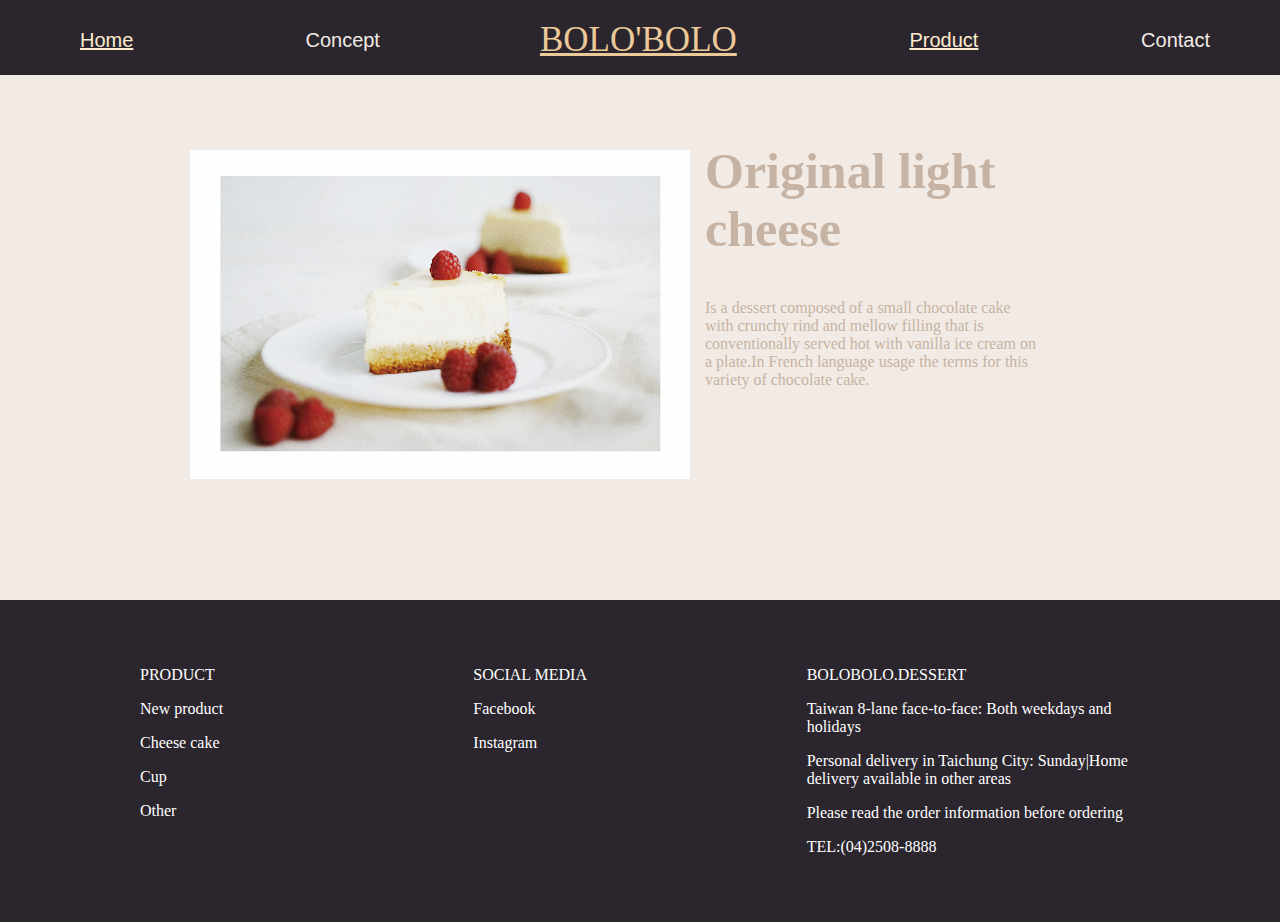
<file: index3.html>
<!DOCTYPE html>
<html lang="en">
<head>
    <meta charset="UTF-8">
    <meta name="viewport" content="width=device-width, initial-scale=1">
    <title>Inforation</title>
    <link rel="stylesheet" href="style3.css">
    
</head>
<body style="background-color:#F2EBE5;">
    <div class="header">
        <div class="nav1-1">
            <a href="index.html" style="color:blanchedalmond">Home</a>
        </div>
        
        <div class="nav1-1"style="color: F2EBE5">Concept</div>
        
        <div class="logo">
        <a href="index.html" style="color:#EBC999">BOLO'BOLO</a></div>
       
        <div class="nav1-2">
            <a href="index.html" style="color:blanchedalmond">Product</a>
        </div>
    
        <div class="nav1-2">Contact</div>
    </div>
    
    
        <div class="content1">
        <div class="photo">
            <img src="Original%20light%20cheese.jpg" alt="">
        </div>
        <div class="text">
            <h2>Original light cheese</h2>
            <p>Is a dessert composed of a small chocolate cake with crunchy rind and mellow filling that is conventionally served hot with vanilla ice cream on a plate.In French language usage the terms for this variety of chocolate cake. </p>
        </div>
    </div>
    
   <div class="footer">
        <div class="sitemap">
            <div class="column">
                <p>PRODUCT</p>
                    <p>New product</p>
                    <p>Cheese cake</p>
                    <p>Cup</p>
                    <p>Other</p>
            </div>
            <div class="column">
                <p>SOCIAL MEDIA</p>
                    <p>Facebook</p>
                    <p>Instagram</p>
               
            </div>
            <div class="column">
                <p>BOLOBOLO.DESSERT</p>
                    <p>Taiwan 8-lane face-to-face: Both weekdays and holidays</p>
                    <p>Personal delivery in Taichung City: Sunday|Home delivery available in other areas</p>
                    <p>Please read the order information before ordering</p>
                    <p>TEL:(04)2508-8888</p>
            </div>
        </div>
    </div>
   
    
</body>
</html>
</file>
<file: style3.css>
body{
    margin: 0;
    background-color: #F2EBE5;
}
.header{
/* 在 header 設定 display: flex; ，使 logo 與 nav 兩區塊爲橫向排列(flex 排列方向預設即爲橫向排列)*/
    display: flex;
    background:#2B262D;
    width: 100%;
    height: 75px;
    position:fixed;
    top: 0px;
    left: 0;
    opacity: 100%;
    z-index:100;
}
.logo{
    position: relative;
    align-self:center;
    width: 50%;
    font-size: 35px;
    font-family: 'Playfair Display', serif;
    float:left;
    text-align:left;
    padding-top: 5px;
    margin: auto 80px;
    color: #EBC999;
}
.nav1-1{
/* 設定 align-self: flex-end; 使conceot/product/contact底邊可以水平置中於nav */
    align-self:center;
    width: 50%;
    font-size: 20px;
    font-family: 'Source Sans Pro', sans-serif;
    float:left;
    text-align:left;
    padding-top: 5px;
    margin: auto 80px;
    color: #F2EBE5;
}

.nav1-2{
/* 設定 align-self: flex-end; 使conceot/product/contact底邊可以水平置中於nav */
    align-self:flex-end;
    width: 70%;
    font-size: 20px;
    font-family: 'Source Sans Pro', sans-serif;
    float: left;
    text-align:right;
    padding-top: 5px;
    margin: auto 70px;
    color: #F2EBE5;
}

.content h1{
    color: #2B262D;
    align-self:flex-end;
    text-align:left;
    font-size: 70px;
    font-family: 'Source Sans Pro', sans-serif;
    line-height: 1.3;
    margin: 0;
    padding: 10vh;
}
.content1{
    background-color:#FDF4EC;
    width: 1000px;
    margin: 100px auto;
    color: #C6B3A3;
}
.photo{
    width: 500px;
    height: 500px;
    float: left;
}
.text{
    width: 400px;
    float: left;
    padding-left: 65px;
    box-sizing: border-box;
}

.text h2{
    font-size: 50px;
}
.photo img{
    margin: 50px;
    width: 100%;
    height: auto;
}
.footer {
    background: #2B262D;
    color: #fff;
    width: 100%;
    clear: left;
}
.sitemap {
    width: 1000px;
    margin: 0 auto;
    padding: 50px 0;
    overflow: hidden;
}
.column {
    width: 33.3333%;
    float: left;
}
.p{
    font-size: 100px;
    font-family: 'Playfair Display', serif;
}
</file>
